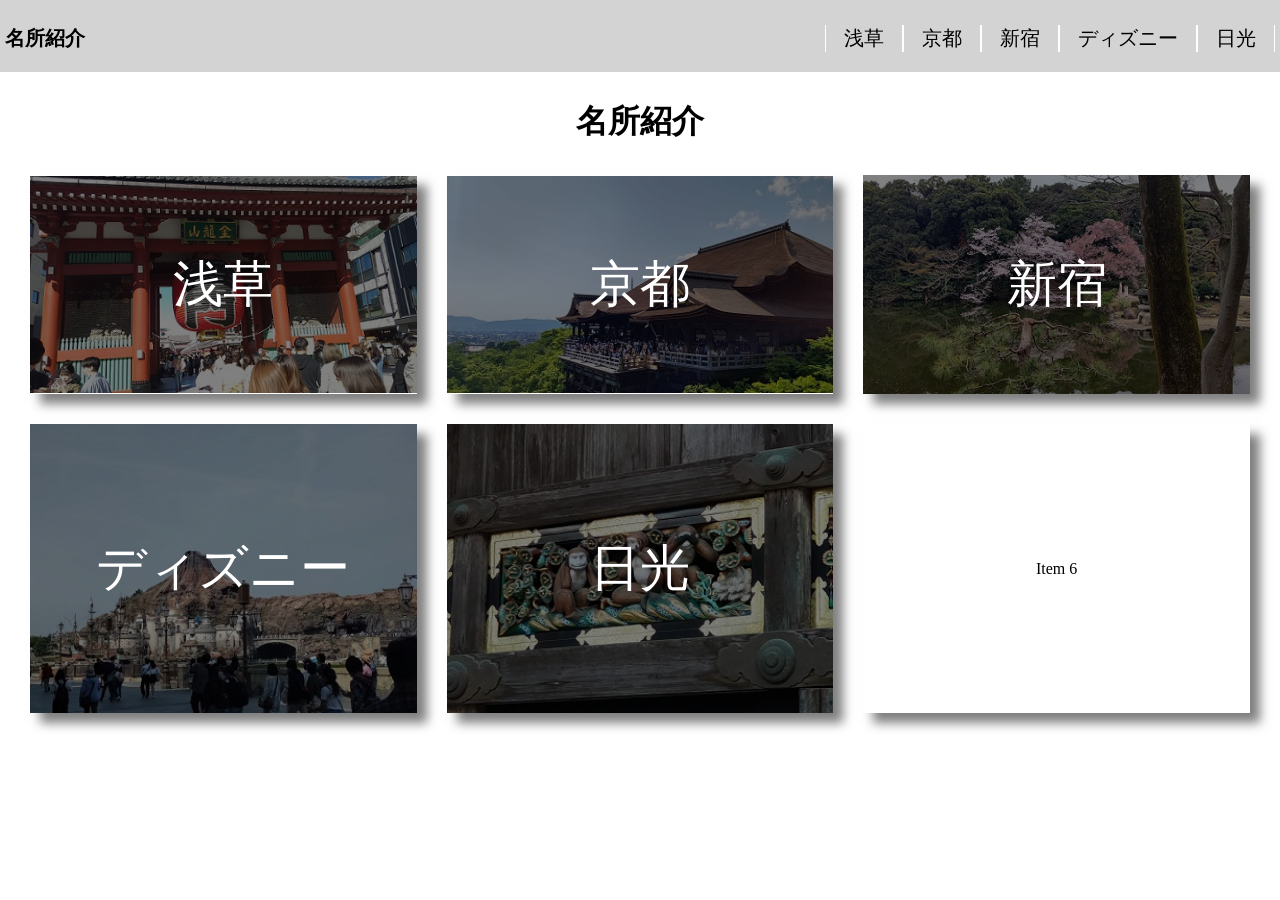
<file: index.html>
<html>
<head>
<meta charset="UTF-8">
    <link rel="stylesheet" href="mysite/mysite.css"> 
    <title>名所紹介</title>
</head>
<body>
    <header class="page-header">
        <h1 >名所紹介</h1>
        <nav>
            <ul class="main-nav">
                <li><a href="#浅草">浅草</a></li>
                <li><a href="#京都">京都</a></li>
                <li><a href="#新宿">新宿</a></li>
                <li><a href="#ディズニー">ディズニー</a></li>
                <li><a href="#日光">日光</a></li>
            </ul>
        </nav>
    </header>


<!--
    <ol id="box">
        <p>目次</p>
        <li><a href="#浅草">浅草</a></li>
        <li><a href="#京都">京都</a></li>
        <li><a href="#新宿">新宿</a></li>
        <li><a href="#ディズニー">ディズニー</a></li>
        <li><a href="#日光">日光</a></li>
    </ol>

<p id="浅草" class="chimei">浅草</p>
        <li>？？？？？</li>
        <img src='mysite/images/浅草/kaminarimon.jpg' id="img1" onclick="changeImage()">
    <p id="京都" class="chimei">京都</p>
        <li>説明</li>
        <img src="mysite/images/京都/kiyomizudera.jpg" id="img2">
    <p id="新宿" class="chimei">新宿</p>
    <li>説明</li>
    <img src="mysite/images/新宿/sakura1.jpg" id="img3">
    <p id="ディズニー" class="chimei">ディズニー</p>
    <li>説明</li>
    <img src="mysite/images/ディズニー/7897.jpg" id="img4">
    <p id="日光" class="chimei">日光</p>
    <li>説明</li>
    <img src="mysite/images/日光/sanzaru.jpg" id="img5">
    <script type="text/javascript" src="mysite/mysite.js"></script>
-->

<h1 id="TITLE">名所紹介</h1>
<div class="container">
    <div class="item">
        <img src='mysite/images/浅草/kaminarimon.jpg' class="img_article">
        <p>浅草</p>
    </div>
    <div class="item">
        <img src="mysite/images/京都/kiyomizudera.jpg" class="img_article">
        <p>京都</p>
    </div>
    <div class="item">
        <img src="mysite/images/新宿/sakura1.jpg" class="img_article">
        <p>新宿</p>
    </div>
    <div class="item">
        <img src="mysite/images/ディズニー/7897.jpg" class="img_article">
        <p>ディズニー</p>
    </div>
    <div class="item">
        <img src="mysite/images/日光/sanzaru.jpg" class="img_article">
        <p>日光</p>
    </div>
    <div class="item">Item 6</div>
</div>

</body>
</html>
</file>
<file: mysite/mysite.css>
#TITLE{
  margin-top:100px;
  font-family:'Courier New', Courier, monospace;
  color:black;
  text-align: center;
  /*border-bottom: 2px solid blue;*/
}

body{
  margin: 0;
  padding:0;
  display: inline;
}

a{
  text-decoration: none;
}

.main-nav{
  display:flex;
  font-size:1.25rem;
  margin-top:25px;
  list-style:none;
  background-color: lightgray;
  margin-right:5px;
  /*border-bottom: 2px solid blue;*/
}

.page-header{
  display:flex;
  justify-content:space-between;
  text-transform:uppercase;
  margin-top:25px;
  list-style:none;
  background-color: lightgray;
  position: fixed;
  margin-top: 0px;
  width:100%;
  z-index: 1;
}

.page-header h1{
  margin-top:25px;
  margin-left:5px;
  font-size:1.25em;
  font-family:sans-serif;
}

.page-header h1:hover{
  color:red;
}

.main-nav li{
  border-left: 1px solid white;
  border-right: 1px solid white;
}

.main-nav a{
  padding-left: 18px;
  padding-right: 18px;
  display: block;
  color:black;
  text-align:center;
}

.main-nav a:hover{
  background-color:gray;
  color:white;
}

.container{
  display:grid;
  grid-template-columns:repeat(auto-fit,minmax(400px,1fr));
  gap:10px;
  margin:20px;
}

.item{
  margin:10px;
  box-shadow: 10px 10px 10px rgba(0, 0, 0, 0.5);
  position: relative;
  display:flex;
  justify-content:center;
  align-items:center;
}

.item p{
  position:absolute;
  font-size: 50px;
  margin:0px;
  color:white;
}

.img_article{
  width:100%;
  filter:brightness(50%);
}

.item:hover .img_article{
  transform: scale(1.1,1.1);
  transition-duration: 0.35s;
}

/*
.chimei{
  padding: 0.5em 1em;
    margin: 2em 0;
    color: #232323;
    border-left: solid 10px #ffc06e;
}

#box {
    width: 200px;
    height: 215px;
    border: 1px solid gray;
    background-color: rgb(210, 232, 247);
    box-sizing: border-box;
  }

  #box li {
    margin-top: 2px;
    margin-left: 10px;
  }
  #box p{
      margin-bottom:15px;
      margin-top:5px;
      margin-left: 24px;
      font-size: 24px;
      
  }
*/
</file>
